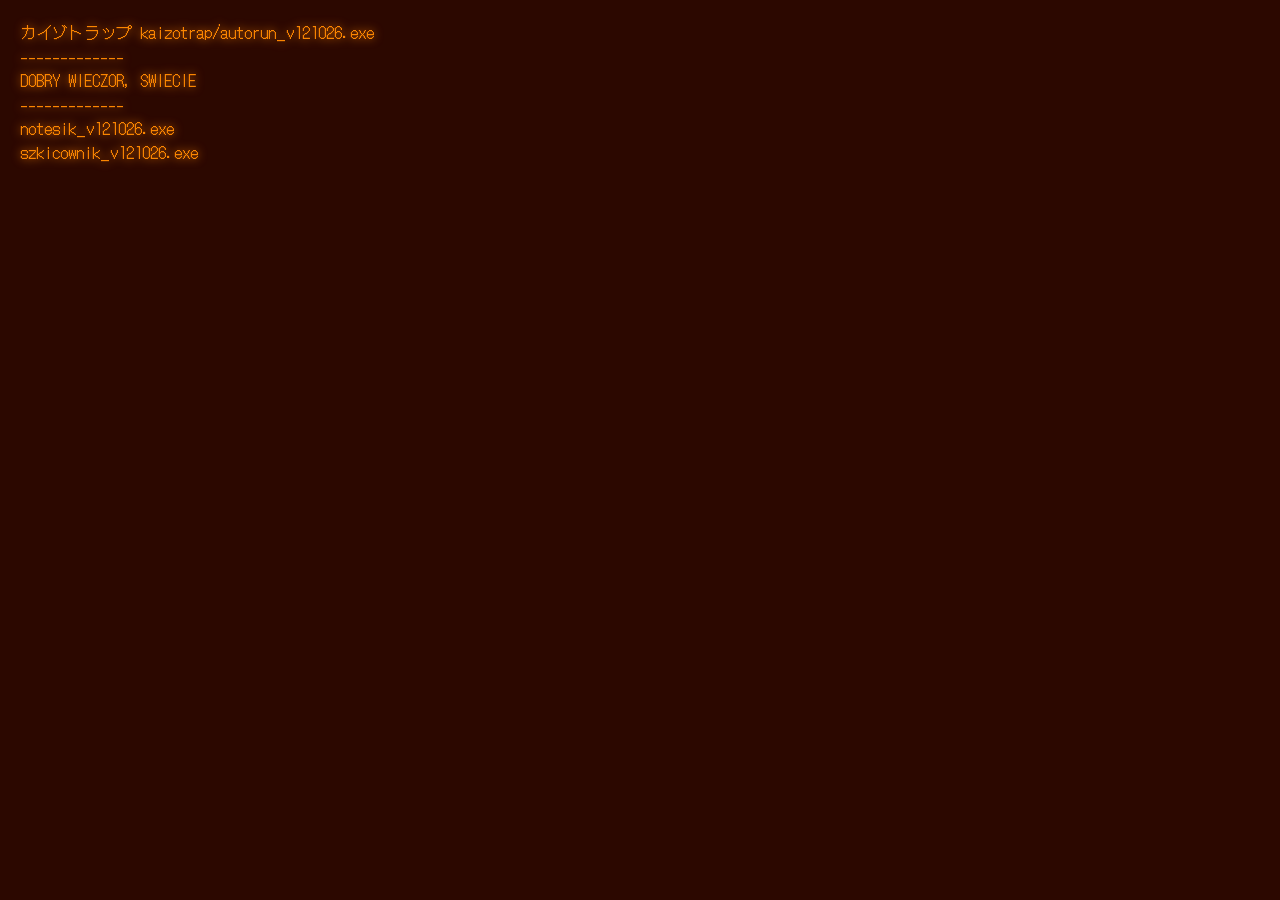
<file: index.html>
<!DOCTYPE html>
<html lang="en">
<head>
    <meta charset="UTF-8">
    <meta name="viewport" content="width=device-width, initial-scale=1.0">
    <title>𝚔𝚊𝚒𝚣𝚘𝚝𝚛𝚊𝚙</title>
    <link rel="stylesheet" href="style.css">
    <link rel="preconnect" href="https://fonts.googleapis.com">
    <link rel="preconnect" href="https://fonts.gstatic.com" crossorigin>
    <link href="https://fonts.googleapis.com/css2?family=DotGothic16&display=swap" rel="stylesheet">
</head>
<body>
    <p>カイゾトラップ kaizotrap/autorun_v121026.exe
    <br>-------------
    <br><span id="welcome"></span>
    <br>-------------
    <br><a href="./notesik/index.html">notesik_v121026.exe</a>
    <br><a href="./szkicownik/index.html">szkicownik_v121026.exe</a>
    </p>
</body>
<script>
        let welcome = "DZIEN DOBRY, SWIECIE"
        let hour = new Date().getHours();
        console.log(hour)
        if(hour >= 18 || hour <=4){
            welcome = "DOBRY WIECZOR, SWIECIE"
        }
        let welcomeSpan = document.getElementById("welcome");
        welcomeSpan.textContent = welcome;
</script>
</html>
</file>
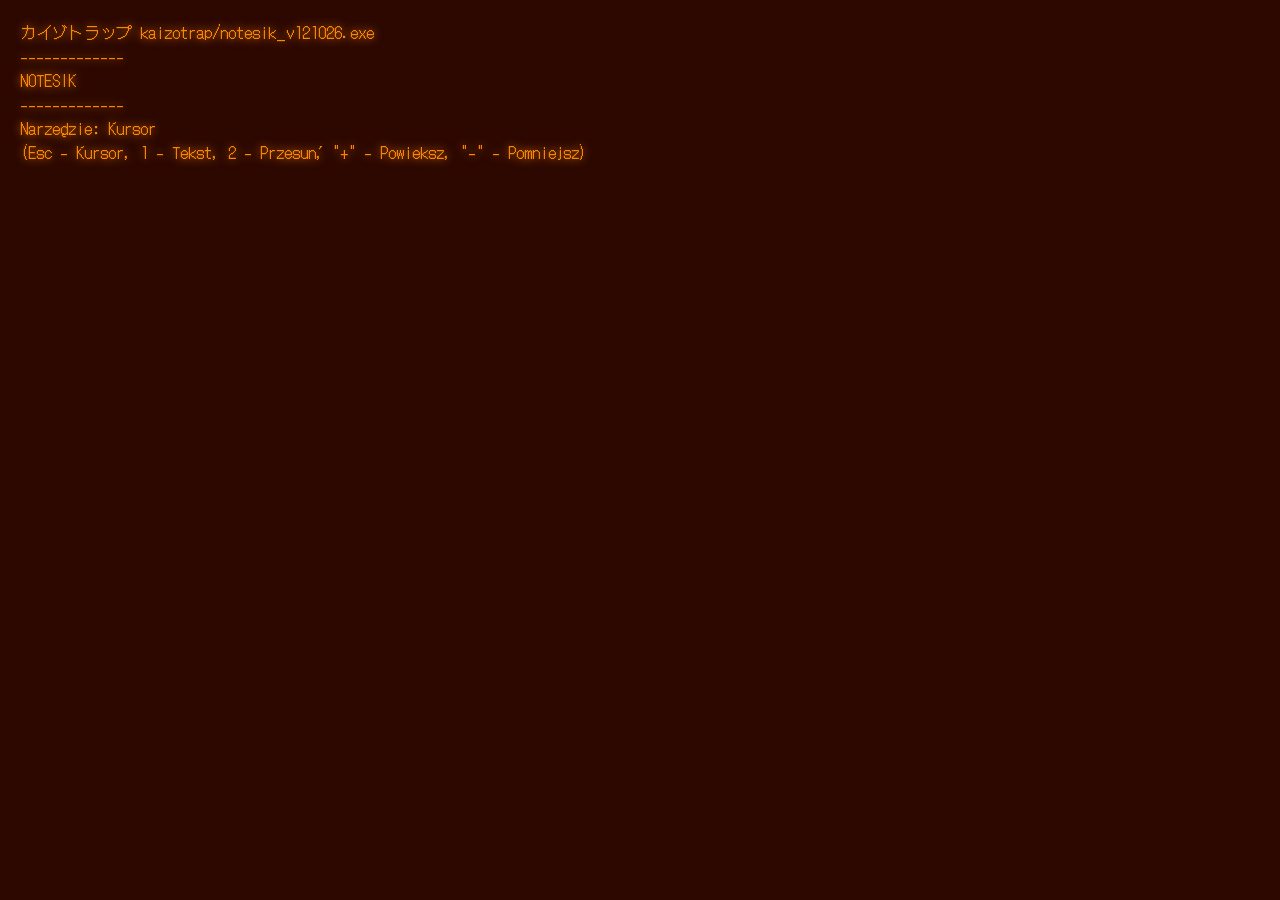
<file: notesik/index.html>
<!DOCTYPE html>
<html lang="en">
<head>
    <meta charset="UTF-8">
    <meta name="viewport" content="width=device-width, initial-scale=1.0">
    <title>Notesik</title>
    <link rel="stylesheet" href="style.css">
    <link rel="stylesheet" href="style.css">
    <link rel="preconnect" href="https://fonts.googleapis.com">
    <link rel="preconnect" href="https://fonts.gstatic.com" crossorigin>
    <link href="https://fonts.googleapis.com/css2?family=DotGothic16&display=swap" rel="stylesheet">
</head>
<body>
    <p>カイゾトラップ kaizotrap/notesik_v121026.exe
    <br>-------------
    <br>NOTESIK
    <br>-------------
    <br>Narzędzie: <span id="toolText">Kursor</span>
    <br>(Esc - Kursor, 1 - Tekst, 2 - Przesuń, "+" - Powieksz, "-" - Pomniejsz)
    </p>    
</body>
<script>
    //kluczowe zmienne 
    let tool = 0;

    //obiekty z html
    const toolText = document.getElementById("toolText");

    //ustawianie narzedzia
    let setTool = (newTool) => {
        tool = newTool;
        document.activeElement.blur();

        //blokowanie edycji textboxow
        document.querySelectorAll(".textbox").forEach((tb) => {
        if(tool == 1){
            tb.contentEditable = "true";
        }else{
            tb.contentEditable = "false";
        }
  });
    }

    //sprawdzanie wcisniecia przycisku na klawiaturze
    window.addEventListener("keydown", (e) => {
        if(e.key == "Escape"){
            setTool(0);
            toolText.textContent = "Kursor"
        }
        if(e.key == "1"){
            setTool(1);
            toolText.textContent = "Tekst"
        }
        if(e.key == "2"){
            setTool(2);
            toolText.textContent = "Przesun"
        }
        if(e.key == "=" || e.key == "+"){
            setTool(3);
            toolText.textContent = "Powieksz"
        }
        if(e.key == "-"){
            setTool(4);
            toolText.textContent = "Pomniejsz"
        }

    })

    //funckje przerozne przy klikaniu
    window.addEventListener("click", (e) => {
        //dodawanie tekstu
        if(tool == 1){
            if (e.target.closest(".textbox")) return;
            const textbox = document.createElement("div");
            textbox.classList.add("textbox");
            textbox.contentEditable = "true";
            textbox.style.left = e.pageX + "px";
            textbox.style.top = e.pageY + "px";
            textbox.spellcheck = false;
            document.body.appendChild(textbox);
            textbox.focus();
        }

        //powiekszanie tekstu
        if(tool == 3){
            const box = e.target.closest(".textbox");
            if (!box) return;
            style = getComputedStyle(box);
            size = parseFloat(style.fontSize);
            size += 10;
            box.style.fontSize = size + "px";
        }

        //pomniejszanie tekstu
        if(tool == 4){
            const box = e.target.closest(".textbox");
            if (!box) return;
            style = getComputedStyle(box);
            size = parseFloat(style.fontSize);
            size -= 10;
            box.style.fontSize = size + "px";
        }
    })

    //przesuwanie
    let dragged = null;
    let offsetX = 0;
    let offsetY = 0;

    window.addEventListener("mousedown", (e) => {
        if (tool !== 2) return; 

        const box = e.target.closest(".textbox");
        if (!box) return;

        e.preventDefault();
        dragged = box;
        dragged.classList.add("dragged");
        offsetX = e.pageX - box.offsetLeft;
        offsetY = e.pageY - box.offsetTop;

        });

        window.addEventListener("mousemove", (e) => {
        if (!dragged) return;
        dragged.style.left = e.pageX - offsetX + "px";
        dragged.style.top = e.pageY - offsetY + "px";
        });

        window.addEventListener("mouseup", () => {
        dragged.classList.remove("dragged");
        dragged = null;
    });

</script>
</html>
</file>
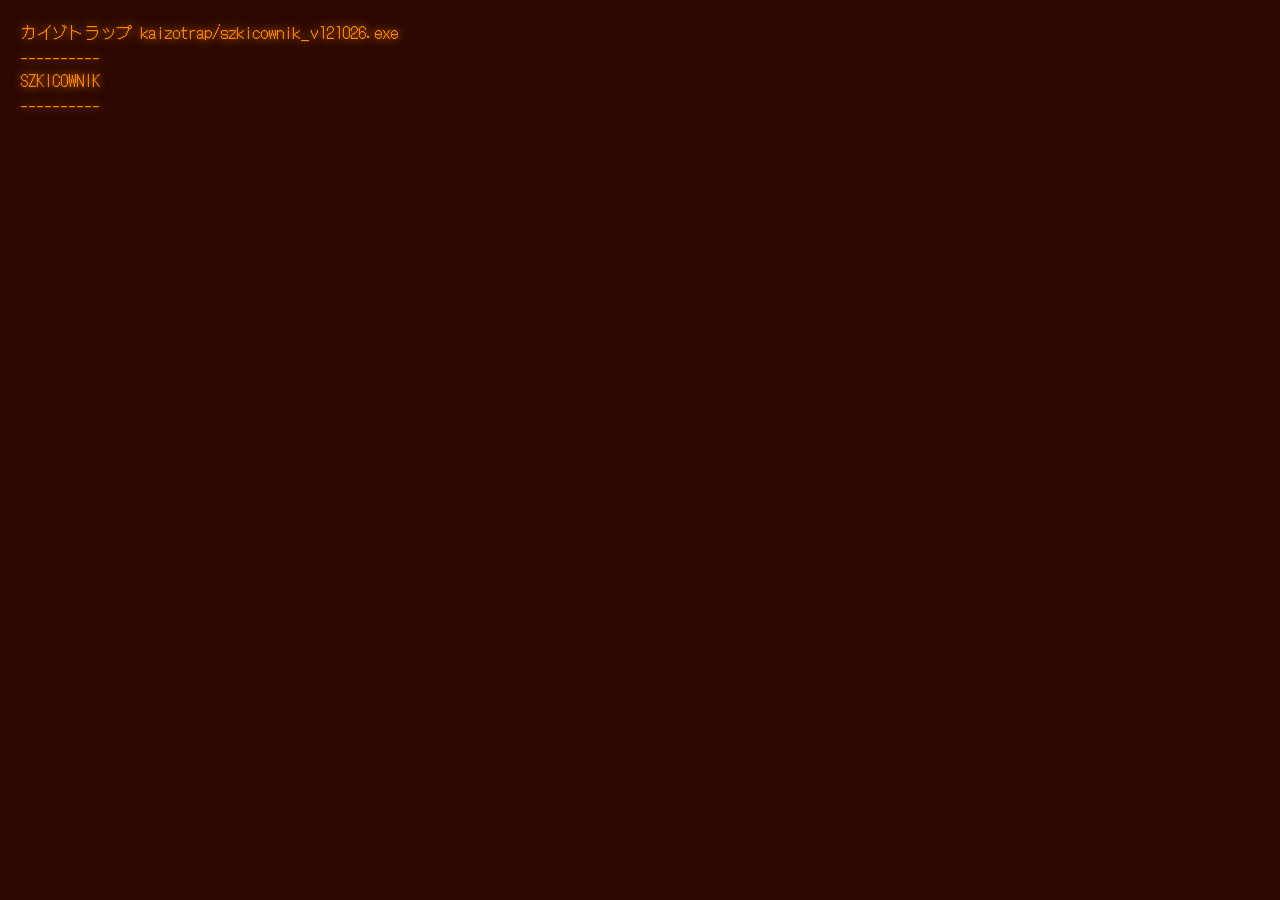
<file: szkicownik/index.html>
<!DOCTYPE html>
<html lang="pl">
<head>
<meta charset="UTF-8">
<meta name="viewport" content="width=device-width, initial-scale=1, viewport-fit=cover">
<link rel="stylesheet" href="style.css">
<title>Szkicownik</title>
<link rel="stylesheet" href="style.css">
<link rel="preconnect" href="https://fonts.googleapis.com">
<link rel="preconnect" href="https://fonts.gstatic.com" crossorigin>
<link href="https://fonts.googleapis.com/css2?family=DotGothic16&display=swap" rel="stylesheet">
</head>
<body>
<p>カイゾトラップ kaizotrap/szkicownik_v121026.exe<br>----------<br>SZKICOWNIK<br>----------<br></p>
<canvas id="c"></canvas>

<script>
  const canvas = document.getElementById('c');
  const ctx = canvas.getContext('2d');
  const ink = () => '#fb8600';

  // Rysunek trzymamy jako dane (lista kresek), a canvas tylko je wyświetla.
  let strokes = [];
  let current = null;
  let w = 0, h = 0;

  // Rozmiar jednego "piksela" w stylu retro (większa liczba = grubszy piksel)
  let PX = 8; // zmienia się kółkiem myszy (2–64)

  // Rysuje odcinek jako kwadraty przyciągnięte do siatki
  function pixel(a, b, color, px) {
    ctx.fillStyle = color;
    const dist = Math.hypot(b.x - a.x, b.y - a.y);
    const steps = Math.max(1, Math.ceil(dist / (px / 2)));
    for (let i = 0; i <= steps; i++) {
      const x = a.x + (b.x - a.x) * i / steps;
      const y = a.y + (b.y - a.y) * i / steps;
      ctx.fillRect(Math.floor(x / px) * px, Math.floor(y / px) * px, px, px);
    }
  }

  function redraw() {
    const dpr = window.devicePixelRatio || 1;
    ctx.setTransform(dpr, 0, 0, dpr, 0, 0);
    ctx.clearRect(0, 0, w, h);
    for (const s of strokes) {
      pixel(s.pts[0], s.pts[0], s.color, s.px);
      for (let i = 1; i < s.pts.length; i++) pixel(s.pts[i - 1], s.pts[i], s.color, s.px);
    }
  }

  function resize() {
    const nw = window.innerWidth, nh = window.innerHeight;
    if (!nw || !nh || (nw === w && nh === h)) return; // ignoruj puste/niezmienione rozmiary
    w = nw; h = nh;
    const dpr = window.devicePixelRatio || 1;
    canvas.width = w * dpr;
    canvas.height = h * dpr;
    redraw();
  }
  resize();
  window.addEventListener('resize', resize);

  canvas.addEventListener('pointerdown', e => {
    current = { color: ink(), px: PX, pts: [{ x: e.clientX, y: e.clientY }] };
    strokes.push(current);
    canvas.setPointerCapture(e.pointerId);
    redraw();
  });

  canvas.addEventListener('pointermove', e => {
    if (!current) return;
    const p = { x: e.clientX, y: e.clientY };
    const prev = current.pts[current.pts.length - 1];
    current.pts.push(p);
    pixel(prev, p, current.color, current.px);
  });

  // Kółko myszy zmienia rozmiar piksela (w górę = większy). Dotyczy nowych kresek.
  let wheelAcc = 0;
  canvas.addEventListener('wheel', e => {
    e.preventDefault();
    wheelAcc += e.deltaY;
    while (Math.abs(wheelAcc) >= 50) {
      PX = Math.min(64, Math.max(2, PX + (wheelAcc < 0 ? 1 : -1)));
      wheelAcc -= Math.sign(wheelAcc) * 50;
    }
  }, { passive: false });

  const stop = () => { current = null; };
  canvas.addEventListener('pointerup', stop);
  canvas.addEventListener('pointercancel', stop);

</script>
</body>
</html>
</file>
<file: style.css>
.dotgothic16-regular {
  font-family: "DotGothic16", sans-serif;
  font-weight: 400;
  font-style: normal;
}

html, body {
    margin: 0;
    height: 100%;
    overflow: hidden;
    background: #2c0800;
    font-family: 'DotGothic16', sans-serif;
    cursor: url("./cursor.png") 8 0,auto;
  }
  p{
    position:absolute;
    margin:0;
    padding: 20px;
    z-index: 10;
    color: #fb8600;
    filter: drop-shadow(0 0 5px #ef7900);
    font-weight: lighter;
    user-select: none;
  }

  a{
    text-decoration: none;
    color: #fb8600;
    cursor: url("./cursor2.png") 8 0,auto;
  }
  
  a:hover{
    color:#2c0800;
    background-color: #fb8600;
  }
</file>
<file: notesik/style.css>
.dotgothic16-regular {
  font-family: "DotGothic16", sans-serif;
  font-weight: 400;
  font-style: normal;
}

html, body {
    margin: 0;
    height: 100%;
    overflow: hidden;
    background: #2c0800;
    font-family: 'DotGothic16', sans-serif;
    cursor: url("./cursor.png") 8 0,auto;
  }
  p{
    position:absolute;
    margin:0;
    padding: 20px;
    z-index: 10;
    color: #fb8600;
    filter: drop-shadow(0 0 5px #ef7900);
    font-weight: lighter;
    user-select: none;
  }

  a{
    text-decoration: none;
    color: #fb8600;
    cursor: url("./cursor2.png") 8 0,auto;
  }
  
  a:hover{
    color:#2c0800;
    background-color: #fb8600;
  }

  .textbox{
    position: absolute;
    color: #fb8600;
    filter: drop-shadow(0 0 5px #ef7900);
    padding:10px;
  }

  .textbox:focus{
    outline: 2px solid #fb8600;
  }

  .textbox::selection{
    color:#2c0800;
    background-color: #fb8600;
  }

  .dragged{
    color:#2c0800;
    background-color: #fb8600;
  }
</file>
<file: szkicownik/style.css>
.dotgothic16-regular {
  font-family: "DotGothic16", sans-serif;
  font-weight: 400;
  font-style: normal;
}

html, body {
    margin: 0;
    height: 100%;
    overflow: hidden;
    background: #2c0800;
    font-family: 'DotGothic16', sans-serif;
  }
  canvas {
    display: block;
    width: 100%;
    height: 100%;
    touch-action: none;
    cursor: url("./cursor.png") 0 0,auto;
    filter: drop-shadow(0 0 5px #ef7900);
  }
  p{
    position:absolute;
    margin:0;
    padding: 20px;
    z-index: 10;
    color: #fb8600;
    filter: drop-shadow(0 0 5px #ef7900);
    font-weight: lighter;
    user-select: none;
    cursor: url("./cursor.png") 0 0,auto;
  }
</file>
